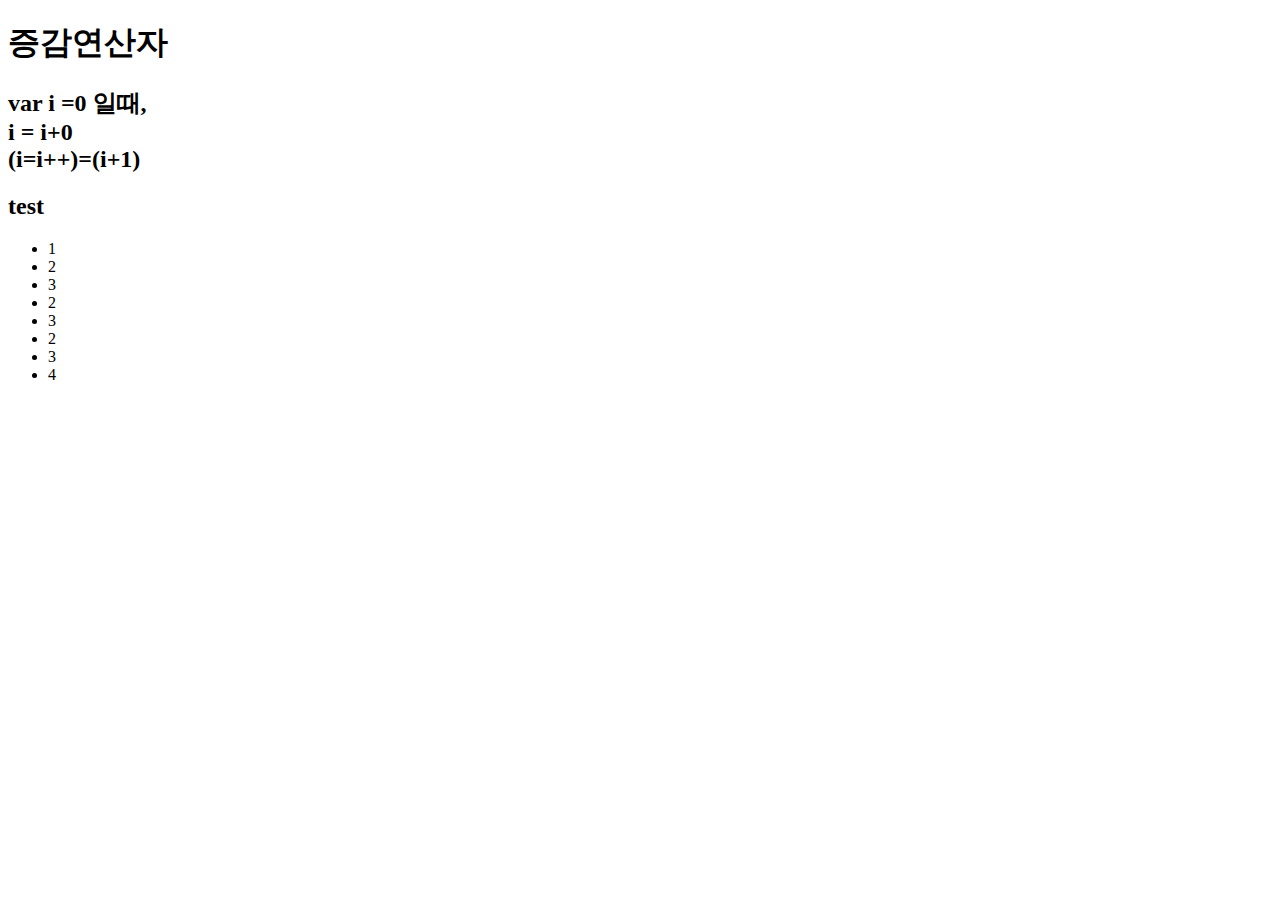
<file: increase_calculater.html>
<!DOCTYPE html>
<html lang="en">
<head>
	<meta charset="UTF-8">
	<title>Document</title>
</head>
<body>
	<h1>증감연산자</h1>
		<h2>var i =0 일때, <br> i = i+0<br> (i=i++)=(i+1)</h2>
		<h2>test</h2>
		<ul>
		<script>
			document.write('<li>1</li>');
			var i = 0;	
			while(i < 3){
			document.write('<li>2</li>');
			document.write('<li>3</li>');	
			i++; /* i=i+0*/
				}
			document.write('<li>4</li>');
		</script>
	</ul>
</body>
</html>
</file>
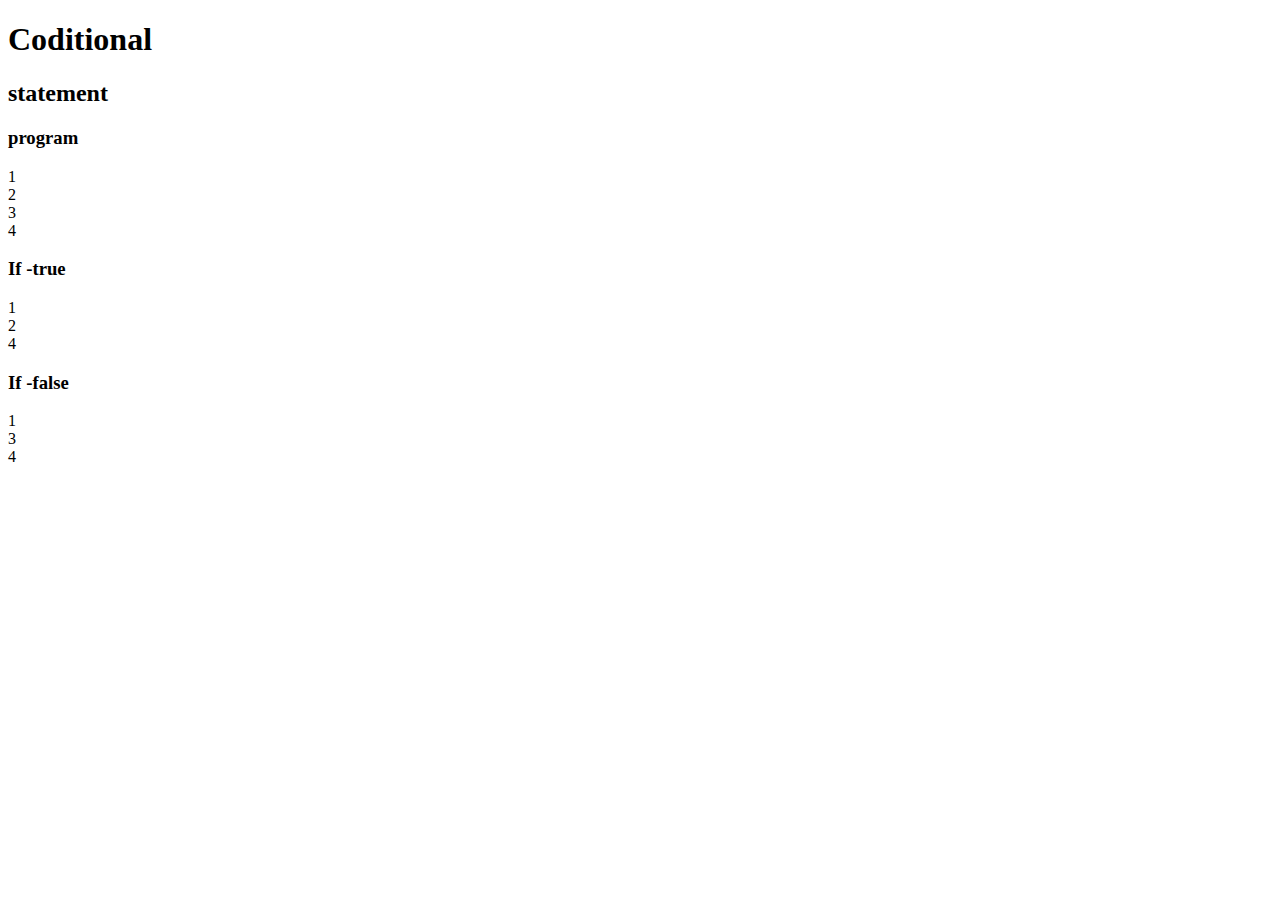
<file: java if.html>
<!DOCTYPE html>
<html lang="en">
<head>
	<meta charset="UTF-8">
	<title>Document</title>
</head>
<body>
	<h1>Coditional</h1>
		<h2> statement</h2>
			<h3>program</h3>
			<script>
				document.write("1<br>");
				document.write("2<br>");
				document.write("3<br>");
				document.write("4<br>");
			</script>
			<h3>If -true</h3>
				<script>
				document.write("1<br>");
					if(true){
				document.write("2<br>");
					} else {

				document.write("3<br>");
					}
				document.write("4<br>");
			</script>
			<h3>If -false</h3>
				<script>
				document.write("1<br>");
					if(false){
				document.write("2<br>");
					} else {
				document.write("3<br>");
					}
				document.write("4<br>");
			</script>
				
</body>
</html>
</file>
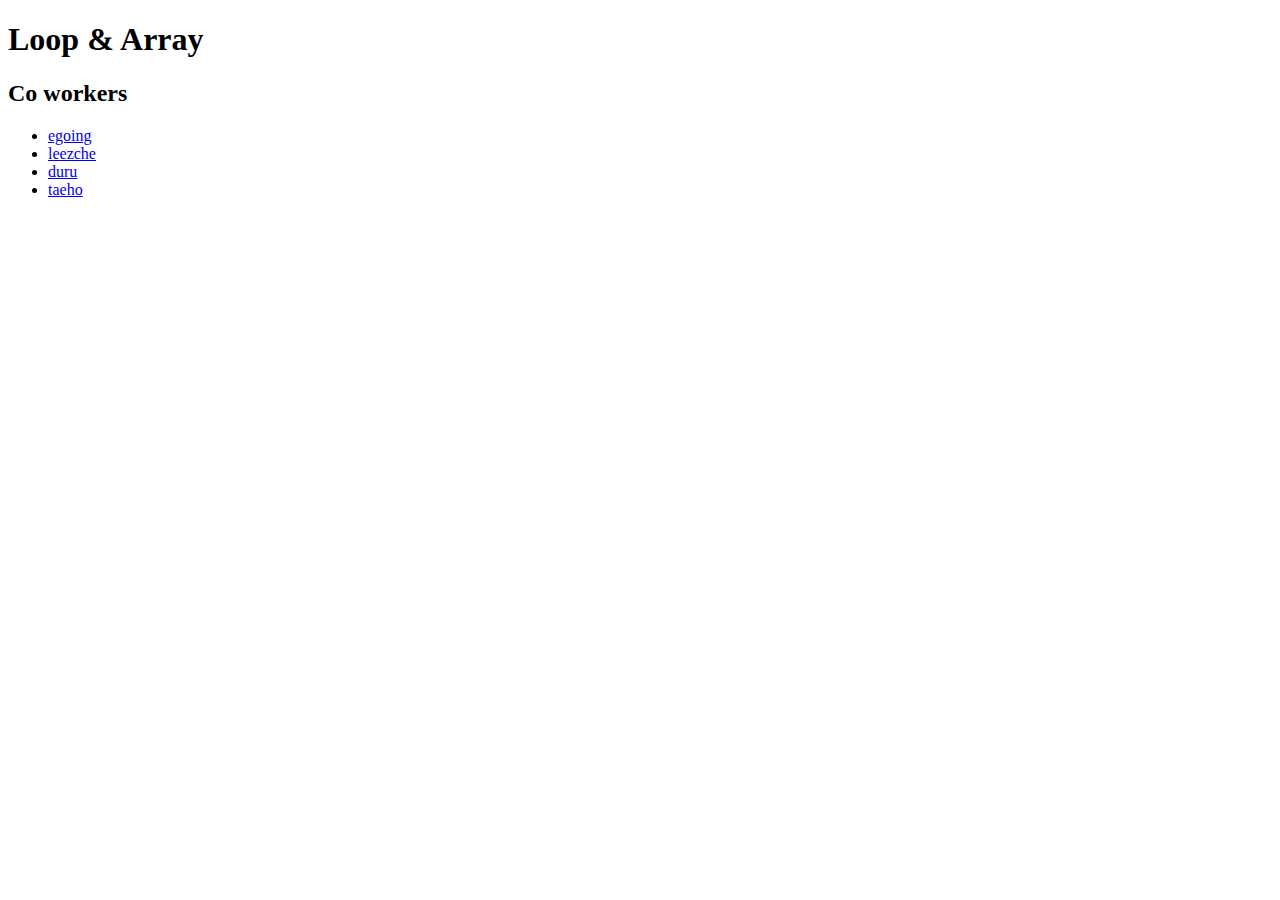
<file: 생활코딩 증감연산 예.html>
<!DOCTYPE html>
<html lang="en">
<head>
	<meta charset="UTF-8">
	<title>Document</title>
</head>
<body>
	<h1>Loop &amp; Array</h1>
    <script>
      var coworkers = ['egoing','leezche','duru','taeho'];
    </script>
    <h2>Co workers</h2>
    <ul>
      <script>
        var i = 0;
        while(i < coworkers.length){
          document.write('<li><a href="http://a.com/'+coworkers[i]+'">'+coworkers[i]+'</a></li>');
          i++; /* i = i + 1; */
        }
      </script>
</ul>
</body>
</html>
</file>
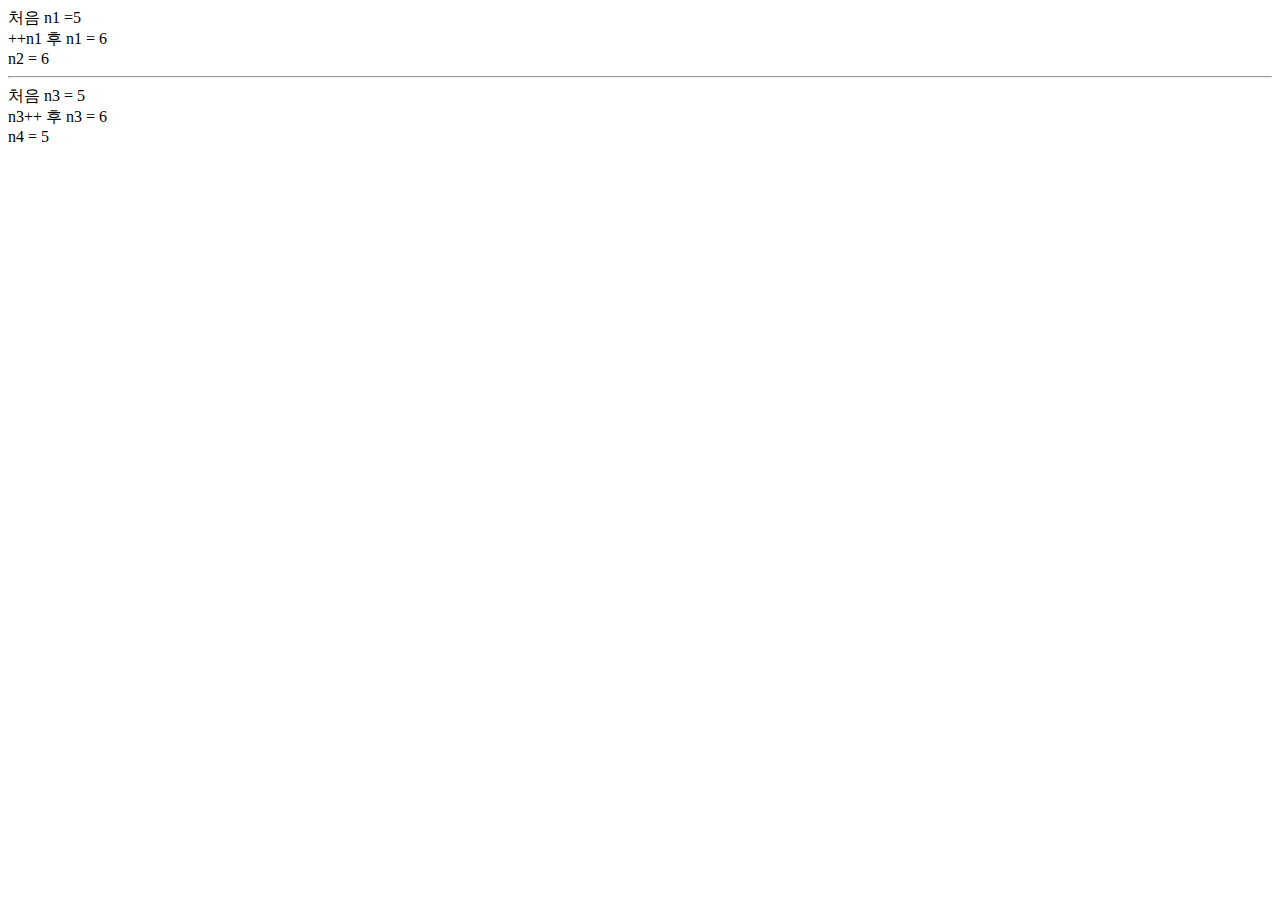
<file: 증감연산자 내용정리(배따씨).html>
<!DOCTYPE html>
<html lang="en">
<head>
	<meta charset="UTF-8">
	<title>증감 연산자</title>
</head>
<body>
	<script>
		var n1, n2, n3, n4, n5, n6, n7, n8;
		n1= 5; /* n1=5 */
		document.write( '처음 n1 =', n1, '<br>');
		
		n2 = ++n1; 
		document.write('++n1 후 n1 = ', n1, '<br>');/* n1+1=6 */
		document.write('n2 = ', n2, '<br><hr>')
		
		n3 = 5;
		document.write('처음 n3 = ', n3, '<br>');
		
		n4 = n3++; /* n3에 있는 값이(n3=5) 먼저 n4에 대입  후 n3의 값을 하나 증가시킨다==>그러므로 n3=5가 되고 n4=6이 된다*/
		document.write('n3++ 후 n3 = ', n3, '<br>');
		document.write('n4 = ', n4, '<br>' );
	</script>
</body>
</html>
</file>
